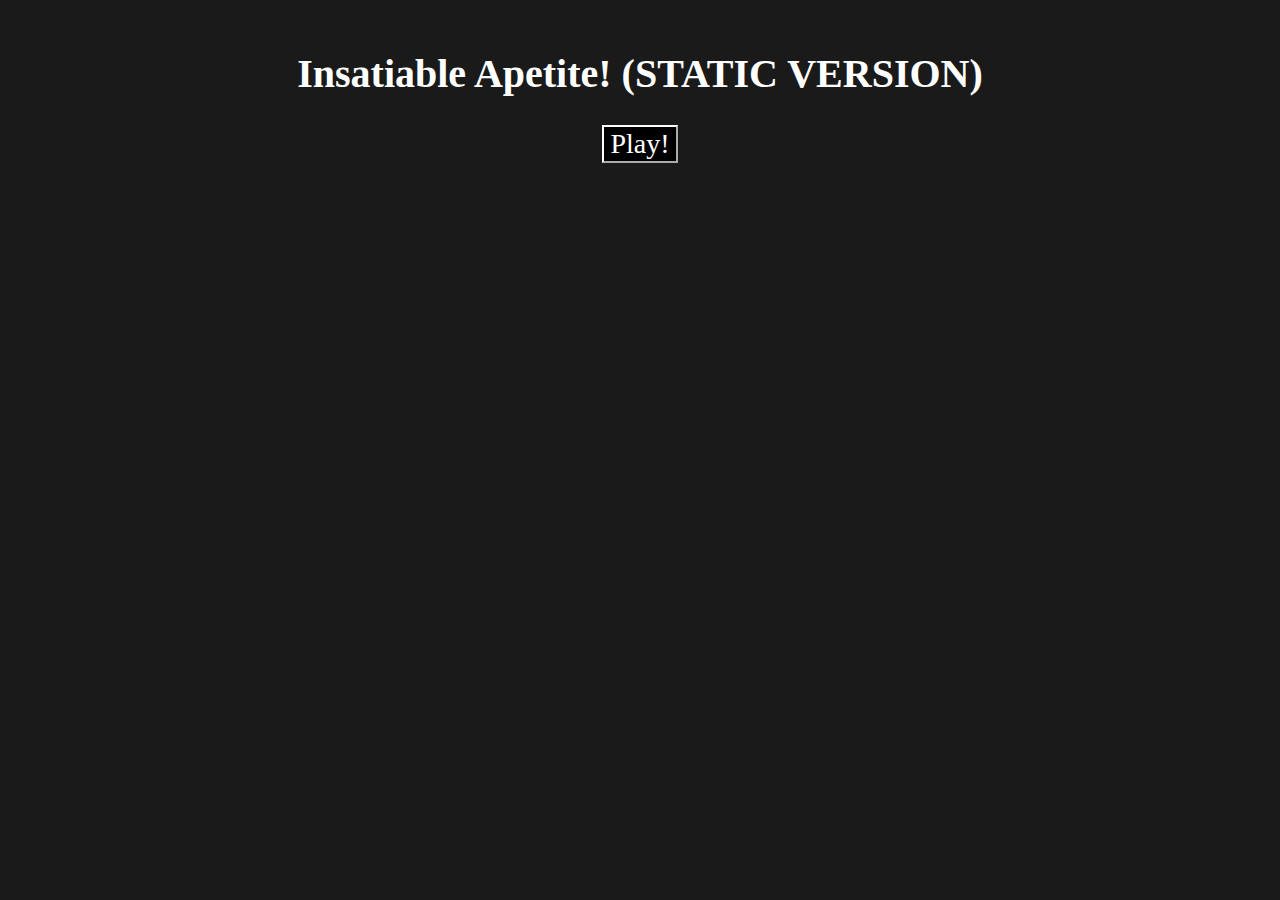
<file: index.html>
<!DOCTYPE html>
<html>

<head>
    <title>Insatiable Apetite! - Homepage</title>
    <meta charset="UTF-8">
    <meta name="viewport" content="width=device-width, initial-scale=1.0">
    <!-- Author: Felix Du, 000809458 -->
    <link rel="stylesheet" href="css/insatiable_apetite.css">
</head>

<body>
    <h1>Insatiable Apetite! (STATIC VERSION)</h1>
    <p><a href = "game.html"><button>Play!</button></a></p>
</body>

</html>
</file>
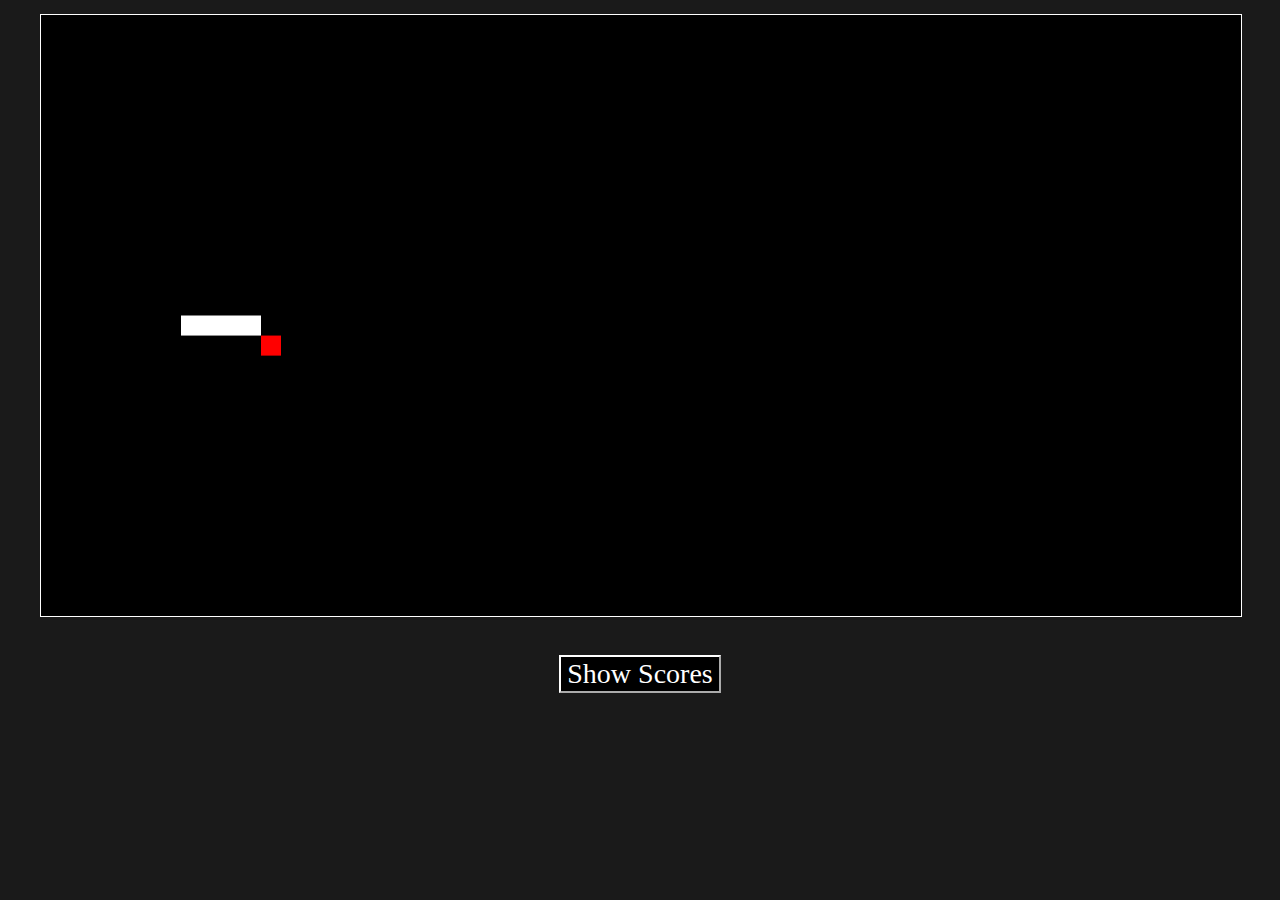
<file: game.html>
<!DOCTYPE html>
<html>

<head>
    <title>Insatiable Apetite!</title>
    <meta charset="UTF-8">
    <meta name="viewport" content="width=device-width, initial-scale=1.0">
    <!-- Author: Felix Du -->
    <script src="https://ajax.googleapis.com/ajax/libs/jquery/3.4.1/jquery.min.js"></script>
    
    <script src="/javascript/game.js"></script>
    <!-- <script src="/Portfolio/Insatiable-Apetite_Snake-Game-STATIC/javascript/game.js"></script> -->
    
    <link rel="stylesheet" href="/css/insatiable_apetite.css">
    <!-- <link rel="stylesheet" href="/Portfolio/Insatiable-Apetite_Snake-Game-STATIC/css/insatiable_apetite.css"> -->

    <link rel="stylesheet" href="/css/game.css">
    <!-- <link rel="stylesheet" href="/Portfolio/Insatiable-Apetite_Snake-Game-STATIC/css/game.css"> -->

</head>

<body>

    <div id="overlay">
        <table id="scores">
        </table>
    </div>

    <canvas id="gameCanvas">
    </canvas>
    <h4 id="notify"></h4>
    <p><button id='play_again'>Play Again</button></p>
    <p><button id='show_scores'>Show Scores</button></p>
</body>

</html>
</file>
<file: css/insatiable_apetite.css>
body {
    font-family: "Consolas";
    background-color: rgba(0, 0, 0, 0.897);
    color: white
}

h1, h2, h3, p {
    text-align: center;
}

h1 {
    font-size: 40px;
    margin-top: 50px;
    margin-bottom: 0;
}

form {
    text-align: center;
    font-size: 28px;
}

input[type=submit] {
    margin-top: 10px;
}

input {
    font-size: 25px;
    font-family: "Consolas";
}

input[type=text], input[type=password], input[type=submit] {
    background-color: black;
    border-color: white;
    color: white;
}
button {
    margin-top: 10px;
    font-size: 28px;
    font-family: "Consolas";
    background-color: black;
    border-color: white;
    color: white;
}

p {
    font-size: 18px;
}

#notify {
    margin: 10px;
    font-size: 28px;
    color: red;
    text-align: center;
}
</file>
<file: css/game.css>
#notify {
    color: red;
}

#gameCanvas {
    margin: 0.5% 2.5%;
    width: 95%;
    border: 1px solid white;
}

#overlay {
    position: fixed;
    display: none;
    width: 100%;
    height: 100%;
    top: 0;
    left: 0;
    right: 0;
    bottom: 0;
    background-color: rgba(0, 0, 0, 0.5);
    z-index: 2;
    cursor: pointer;
}

#leaderboard {
    margin-left: 10%;
    margin-right: 10%;
    width: 80%;
    position: absolute;
    font-size: 40px;
    border: 3px solid black;
    opacity: inherit;
}

#rank {
    color: "black";
    background-color: "white";
}

#play_again {
    display: none;
}

th {
    background-color: white;
}
</file>
